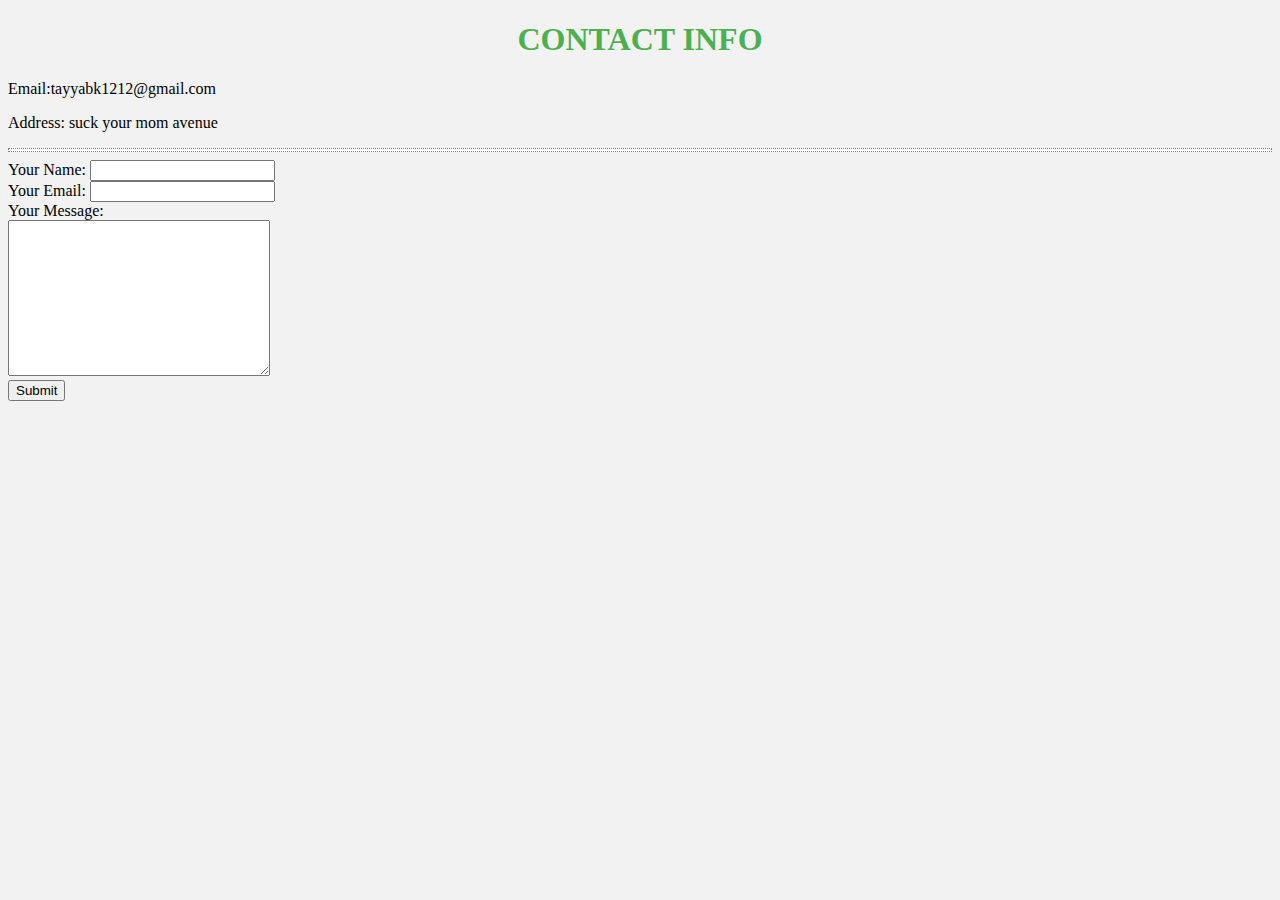
<file: Contact.html>
<!DOCTYPE html>
<html lang="en" dir="ltr">
  <head>
    <meta charset="utf-8">
    <title></title>
  </head>
  <body>
    <h1>Contact Info</h1>
    <p>Email:tayyabk1212@gmail.com</p>
    <p>Address: suck your mom avenue</p>
    <link rel="stylesheet" href="CSS/styles.css">
<hr />
    <form action="mailto:tayyabk1212@gmail.com" method="post" enctype="text/plain"> <!-- adding a form-->
      <label>Your Name:</label>
      <input type="text" name="yourName" value=""> <br>
      <label>Your Email:</label><!-- adding an email application -->
      <input type="email" name="yourEmail" value="" /><br />
      <label>Your Message:</label> <br />
      <textarea name="yourMessage" rows="10" cols="30"></textarea> <br />
      <input type="submit" name="" />
    </form>
  </body>
</html>
</file>
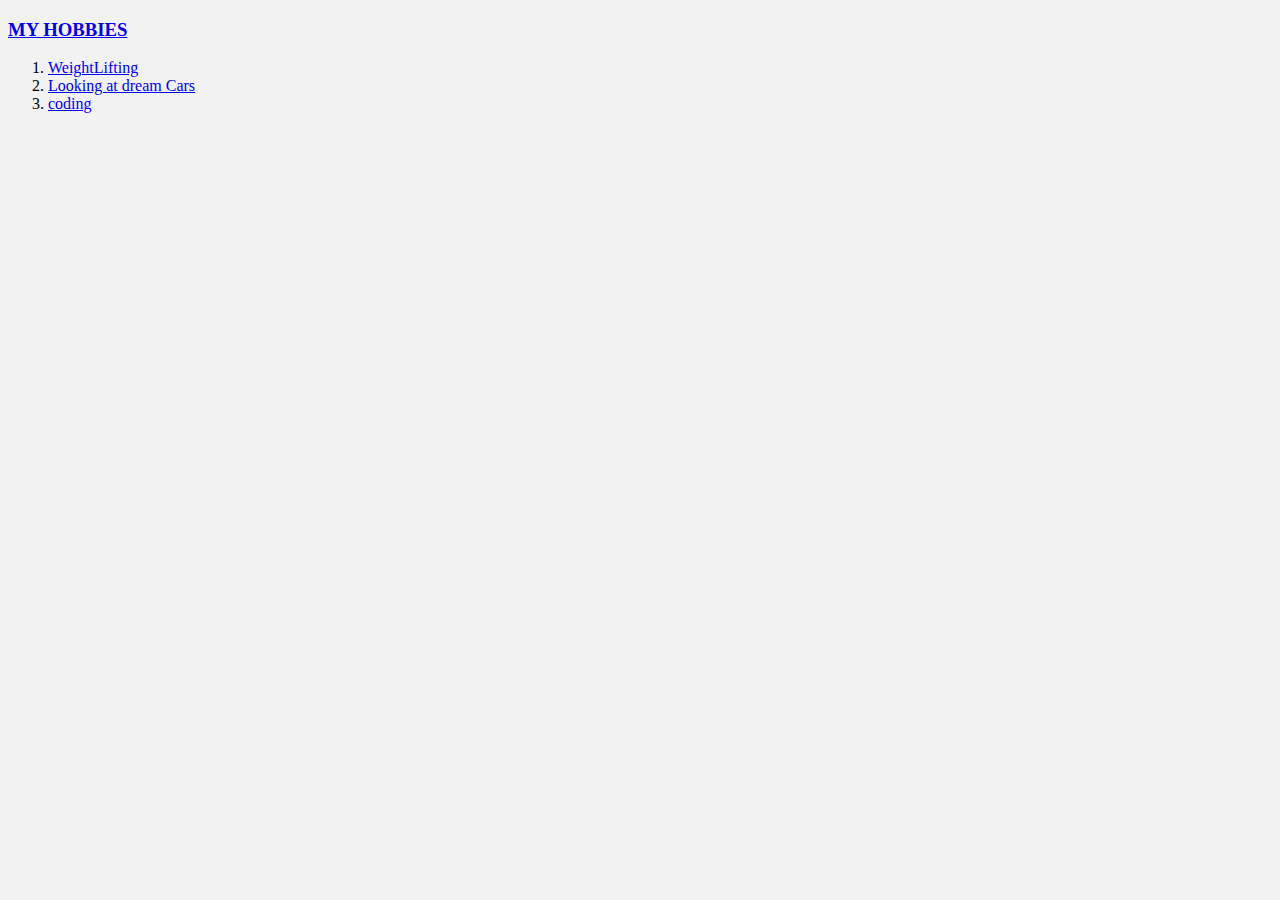
<file: Hobbie.html>
<!DOCTYPE html>
<html lang="en" dir="ltr">
  <head>
    <meta charset="utf-8">
    <title>My Hobbies</title>
     <link rel="stylesheet" href="CSS/styles.css">
 
  </head>
  <body>
    <h3><a href="Hobbie.HTML">My Hobbies</a></h3> <!--added hyper link for new webstie-->
    <ol> <!-- ordered list such as 1.2.3-->
      <li><a href="https://www.openpowerlifting.org/u/tayyabkhadim">WeightLifting</a></li> <!-- start listing-->
      <li><a href="https://www.youtube.com/watch?v=goXxK2l1Xs8&ab_channel=AutoTopNL">Looking at dream Cars</a> </li>
      <li><a href="file:///C:/Users/Tayyab/.atom/Web%20Development/HTML%20-%20Personal%20Website/index.html">coding</a> </li>
    </ol>
  </body>
</html>
</file>
<file: CSS/styles.css>
body{
    background-color: #F2F2F2;
  }

  hr  {
    background-color: white;
    border-style: dotted;
    height: 2px;
    }

  h1 {
  text-align: center;
  text-transform: uppercase;
  color: #4CAF50;
  }
 h2 {
   text-align: left;
   text-transform: uppercase;
   color: #1E90FF;
 }

 h3 {
   text-align: left;
   text-transform: uppercase;
   color: #1E90FF;
 }
</file>
